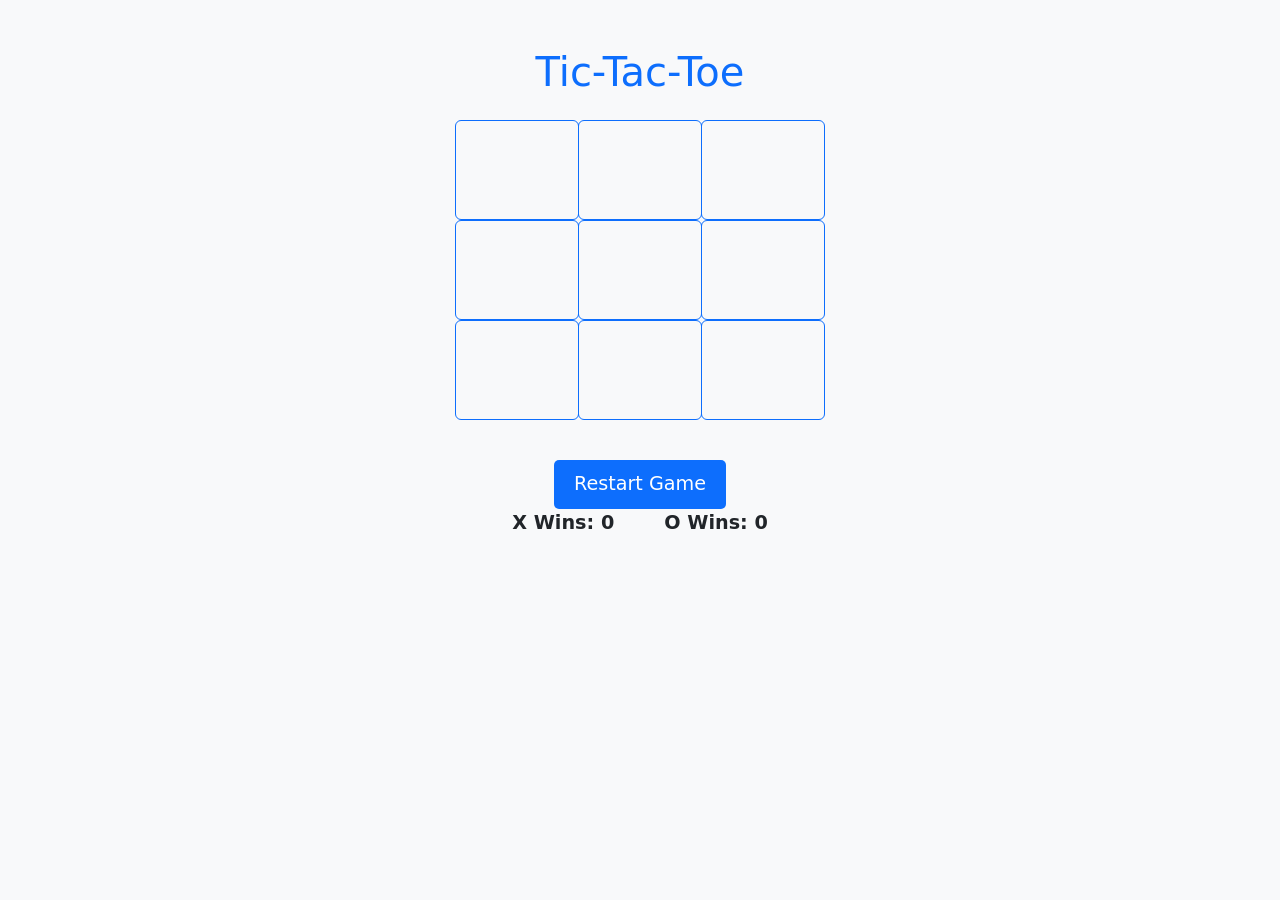
<file: index.html>
<!DOCTYPE html>
<html lang="en">
  <head>
    <meta charset="UTF-8" />
    <meta name="viewport" content="width=device-width, initial-scale=1.0" />
    <title>Tic-Tac-Toe</title>
    <link rel="stylesheet" href="/tic-tac-toe/ingame.css" />
    <link
      href="https://cdn.jsdelivr.net/npm/bootstrap@5.3.3/dist/css/bootstrap.min.css"
      rel="stylesheet"
    />
  </head>
  <body class="bg-light">
    <div class="container py-5 text-center">
      <h1 class="mb-4 text-primary">Tic-Tac-Toe</h1>

      <div class="d-flex justify-content-center">
        <div class="game-container">
          <div class="row">
            <button class="cell btn btn-outline-primary" id="cell-0"></button>
            <button class="cell btn btn-outline-primary" id="cell-1"></button>
            <button class="cell btn btn-outline-primary" id="cell-2"></button>
          </div>
          <div class="row">
            <button class="cell btn btn-outline-primary" id="cell-3"></button>
            <button class="cell btn btn-outline-primary" id="cell-4"></button>
            <button class="cell btn btn-outline-primary" id="cell-5"></button>
          </div>
          <div class="row">
            <button class="cell btn btn-outline-primary" id="cell-6"></button>
            <button class="cell btn btn-outline-primary" id="cell-7"></button>
            <button class="cell btn btn-outline-primary" id="cell-8"></button>
          </div>
        </div>
      </div>

      <div id="result" class="mt-4 fs-4 fw-bold text-success"></div>
      <button id="restartBtn" class="btn btn-primary mt-3">Restart Game</button>
      <div class="scoreboard">
        <span>X Wins: <span id="scoreX">0</span></span>
        <span>O Wins: <span id="scoreO">0</span></span>
      </div>
    </div>

    <script src="/tic-tac-toe/ingame.js"></script>
  </body>
</html>
</file>
<file: tic-tac-toe/ingame.css>
/* style.css */
body {
    font-family: Arial, sans-serif;
    text-align: center;
    margin: 50px;
}

h1 {
    margin-bottom: 20px;
}
.game-container {
    display: grid;
    grid-template-columns: repeat(3, 100px);
    gap: 23px;
    justify-content: center;
}

.cell {
    height: 100px;
    font-size: 57rem;
    font-weight: 900;     
    padding: 0;
    text-align: center;
    vertical-align: middle;

}
.cell.X {
    color: #007bff; 
    font-size: 3rem;
    font-weight: 900;    

}

.cell.O {
    color: #dc3545; /* Red for O */
    font-size: 3rem;
    font-weight: 900;    
}

.cell:hover {
    background-color: #e0e0e0;
}

button:focus {
    outline: none;
}

#result {
    font-size: 1.5rem;
    font-weight: bold;
}
#restartBtn {
    padding: 10px 20px;
    font-size: 1.2rem;
    color: white;
    border: none;
    border-radius: 5px;
    cursor: pointer;
    margin-top: 20px;
}

#restartBtn:hover {
    background-color: #3913b9;
}
.scoreboard {
    display: flex;
    justify-content: center;
    gap: 50px;
    font-size: 1.2rem;
    margin-bottom: 20px;
    font-weight: bold;
}
</file>
